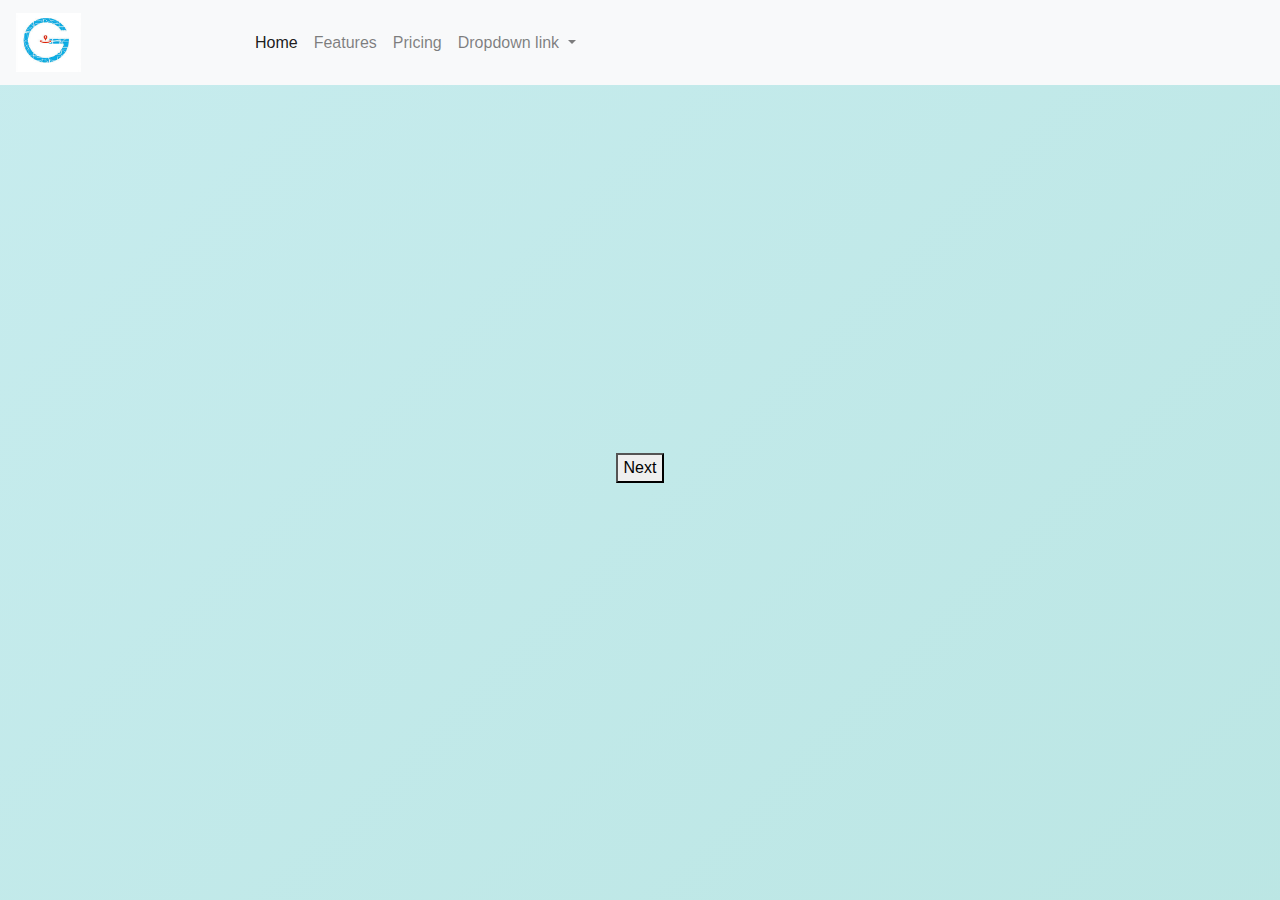
<file: question.html>
<!DOCTYPE html>
<head>
    <title>Questions</title>
    <link rel="stylesheet" href="style(questions).css">
    <style>
		#questionnaire {
			display: block;
		}

		#result {
			display: none;
			opacity: 0;
			text-align: center;
			margin-top: 20px;
			font-size: 24px;
		}
	</style>

<link rel="stylesheet" href="bootstrap.min.css">
<script src="bootstrap.min.js"></script>
</head>

<body>

	<nav class="navbar navbar-expand-lg navbar-light bg-light">
		<a class="navbar-brand" href="index.html"><img src="new logo guarddv tech.jpg" alt="logo"></a>
		<button class="navbar-toggler" type="button" data-toggle="collapse" data-target="#navbarNavDropdown" aria-controls="navbarNavDropdown" aria-expanded="false" aria-label="Toggle navigation">
		  <span class="navbar-toggler-icon"></span>
		</button>
		<div class="collapse navbar-collapse" id="navbarNavDropdown">
		  <ul class="navbar-nav">
			<li class="nav-item active">
			  <a class="nav-link" href="#">Home <span class="sr-only">(current)</span></a>
			</li>
			<li class="nav-item">
			  <a class="nav-link" href="#">Features</a>
			</li>
			<li class="nav-item">
			  <a class="nav-link" href="#">Pricing</a>
			</li>
			<li class="nav-item dropdown">
			  <a class="nav-link dropdown-toggle" href="#" id="navbarDropdownMenuLink" data-toggle="dropdown" aria-haspopup="true" aria-expanded="false">
				Dropdown link
			  </a>
			  <div class="dropdown-menu" aria-labelledby="navbarDropdownMenuLink">
				<a class="dropdown-item" href="#">Numbers</a>
				<a class="dropdown-item" href="question.html">Test</a>
				<a class="dropdown-item" href="#">Goal</a>
			  </div>
			</li>
		  </ul>
		</div>
	  </nav>
	  
	  <form id="questionnaire" class="fade-in-text">
	  <div id="questions">
	  <div class="card" id="question1" style="width: 50rem;">
		<div class="card-body">
			<div class="fade-in-text">
				<label >1. He makes me feel unsafe even in my own home.</label>
				<div >
					<input type="radio" name="q1" value="1">Disagree Strongly</input><br>
					<input type="radio" name="q1" value="2">Disagree Somewhat</input><br>
					<input type="radio" name="q1" value="3">Disagree a little</input><br>
					<input type="radio" name="q1" value="4">Agree a little</input><br>
					<input type="radio" name="q1" value="5">Agree Somewhat</input><br>
					<input type="radio" name="q1" value="6">Agree Strongly</input><br>
					
				</div>
			</div>
		  </div>
	  </div>
	  <div class="card" id="question2" style="width: 50rem;display: none;">
		<div class="card-body">
			<div class="fade-in-text">
				<label>2. I feel ashamed of the things he does to me.</label>
				
					<div class="fade-in-text">
						<input type="radio" name="q2" value="1">Disagree Strongly</input><br>
						<input type="radio" name="q2" value="2">Disagree Somewhat</input><br>
						<input type="radio" name="q2" value="3">Disagree a little</input><br>
						<input type="radio" name="q2" value="4">Agree a little</input><br>
						<input type="radio" name="q2" value="5">Agree Somewhat</input><br>
						<input type="radio" name="q2" value="6">Agree Strongly</input><br>
						
					</div>
			</div>
		  </div>
	  </div>
	  <div class="card" id="question3" style="width: 50rem;display: none;">
		<div class="card-body">
			<div class="fade-in-text" id="question3">
				<label>3. I try not to rock the boat because I am afraid of what he might do.</label>
					<div >
						<input type="radio" name="q3" value="1">Disagree Strongly</input><br>
						<input type="radio" name="q3" value="2">Disagree Somewhat</input><br>
						<input type="radio" name="q3" value="3">Disagree a little</input><br>
						<input type="radio" name="q3" value="4">Agree a little</input><br>
						<input type="radio" name="q3" value="5">Agree Somewhat</input><br>
						<input type="radio" name="q3" value="6">Agree Strongly</input><br>
						
					</div>
				</div>
		  </div>
	  </div>
	  <div class="card" id="question4" style="width: 50rem;display: none;">
		<div class="card-body">
			<div class="fade-in-text">
				<label>4. I feel like I am programmed to react in a certain way to him.</label>
						<div >
							<input type="radio" name="q4" value="1">Disagree Strongly</input><br>
							<input type="radio" name="q4" value="2">Disagree Somewhat</input><br>
							<input type="radio" name="q4" value="3">Disagree a little</input><br>
							<input type="radio" name="q4" value="4">Agree a little</input><br>
							<input type="radio" name="q4" value="5">Agree Somewhat</input><br>
							<input type="radio" name="q4" value="6">Agree Strongly</input><br>
								
						</div>
			</div>
		  </div>
	  </div>
	  <div class="card" id="question5" style="width: 50rem;display: none;">
		<div class="card-body">
			<div class="fade-in-text">
				<label>5. I fell like he keeps me prisoner.</label>
							<div >
								<input type="radio" name="q5" value="1">Disagree Strongly</input><br>
								<input type="radio" name="q5" value="2">Disagree Somewhat</input><br>
								<input type="radio" name="q5" value="3">Disagree a little</input><br>
								<input type="radio" name="q5" value="4">Agree a little</input><br>
								<input type="radio" name="q5" value="5">Agree Somewhat</input><br>
								<input type="radio" name="q5" value="6">Agree Strongly</input><br>
								
							</div>
			</div>
		  </div>
	  </div>
	  <div class="card" id="question6" style="width: 50rem;display: none;">
		<div class="card-body">
			<div class="fade-in-text">
				<label>6. He makes me feel like I have no corntol over my life, no power, no protection.</label>
							<div >
								<input type="radio" name="q6" value="1">Disagree Strongly</input><br>
								<input type="radio" name="q6" value="2">Disagree Somewhat</input><br>
								<input type="radio" name="q6" value="3">Disagree a little</input><br>
								<input type="radio" name="q6" value="4">Agree a little</input><br>
								<input type="radio" name="q6" value="5">Agree Somewhat</input><br>
								<input type="radio" name="q6" value="6">Agree Strongly</input><br>
								
							</div>
			</div>
		  </div>
	  </div>
	  <div class="card" id="question7" style="width: 50rem;display: none;">
		<div class="card-body">
			<div class="fade-in-text">
				<label>7. I hide the truth from others because I'm afraid not to.</label>
							<div >
								<input type="radio" name="q7" value="1">Disagree Strongly</input><br>
								<input type="radio" name="q7" value="2">Disagree Somewhat</input><br>
								<input type="radio" name="q7" value="3">Disagree a little</input><br>
								<input type="radio" name="q7" value="4">Agree a little</input><br>
								<input type="radio" name="q7" value="5">Agree Somewhat</input><br>
								<input type="radio" name="q7" value="6">Agree Strongly</input><br>
								
							</div>
			</div>
		  </div>
	  </div>
	  <div class="card" id="question8" style="width: 50rem;display: none;">
		<div class="card-body">
			<div class="fade-in-text">
				<label>8. I feel owned and controlled by him.</label>
							<div >
								<input type="radio" name="q8" value="1">Disagree Strongly</input><br>
								<input type="radio" name="q8" value="2">Disagree Somewhat</input><br>
								<input type="radio" name="q8" value="3">Disagree a little</input><br>
								<input type="radio" name="q8" value="4">Agree a little</input><br>
								<input type="radio" name="q8" value="5">Agree Somewhat</input><br>
								<input type="radio" name="q8" value="6">Agree Strongly</input><br>
								
							</div>
			</div>
		  </div>
	  </div>
	  <div class="card" id="question9" style="width: 50rem;display: none;">
		<div class="card-body">
			<div class="fade-in-text">
				<label>9. He can scare me without laying a hand on me.</label>
							<div >
								<input type="radio" name="q9" value="1">Disagree Strongly</input><br>
								<input type="radio" name="q9" value="2">Disagree Somewhat</input><br>
								<input type="radio" name="q9" value="3">Disagree a little</input><br>
								<input type="radio" name="q9" value="4">Agree a little</input><br>
								<input type="radio" name="q9" value="5">Agree Somewhat</input><br>
								<input type="radio" name="q9" value="6">Agree Strongly</input><br>
								
							</div>
			</div>
		  </div>
	  </div>
	  <div class="card" id="question10" style="width: 50rem;display: none;">
		<div class="card-body">
			<div class="fade-in-text">
				<label>10. He has a look that goes staright through me and terrifies me.</label>
						<div >
							<input type="radio" name="q10" value="1">Disagree Strongly</input><br>
							<input type="radio" name="q10" value="2">Disagree Somewhat</input><br>
							<input type="radio" name="q10" value="3">Disagree a little</input><br>
							<input type="radio" name="q10" value="4">Agree a little</input><br>
							<input type="radio" name="q10" value="5">Agree Somewhat</input><br>
							<input type="radio" name="q10" value="6">Agree Strongly</input><br>
								
					</div>
					
				</div>
			</div>
		  </div>
	  </div>
	</form>
    

<div id="appear">
	<button onclick="nextQuestion()" id="appear">Next</button>
</div>



	<h1 id="result" class="result"></h1>

	
   
    <script src="algorithm.js"></script>
	
        
    

</body>
</file>
<file: style(questions).css>
/* CSS Styles for Menu Bar */
ul.menu {
    list-style-type: none;
    margin: 0;
    padding: 0;
    background-color: #f2f2f2;
    overflow: hidden;
    display: flex;
    justify-content: space-between;
    align-items: center;
  }
  
  ul.menu li {
    float: left;
  }
  
  ul.menu li a {
    display: block;
    padding: 12px 16px;
    text-decoration: none;
    color: #333;
  }
  
  ul.menu li a:hover {
    background-color: #ddd;
  }
  
  .dropdown-content {
    display: none;
    position: absolute;
    right: 1%;
    background-color: #f9f9f9;
    min-width: 160px;
    box-shadow: 0px 8px 16px 0px rgba(0,0,0,0.2);
  }
  
  .dropdown:hover .dropdown-content {
    display: block;
  }
  
  .phone-number {
    font-weight: bold;
    padding: 12px 16px;
  }

  img {
    width: 30%;
    height: 30%;
  }

  .fade-in-text {
    opacity: 0;
    animation: fade-in 2s forwards;
  }

  #danger {
    text-align: center;
    color: red;
    animation: dangerAnimation 1s infinite;
  }

  #safe {
    text-align: center;
    color: blue;
    animation: safeAnimation 1s infinite;
  }

  .card{
    margin-right: auto;
    margin-left: auto;
    margin-top: 150px;
    justify-content: center;
    align-items: center;
    
    
  }
/*
  #appear{
            display: flex;
            justify-content: center;
            margin-left: 50px;
  }
*/



#appear{
  display: flex;
  justify-content: center;
  
}


  @keyframes dangerAnimation {
    0% { transform: scale(1); }
    50% { transform: scale(1.2);}
    100% { transform: scale(1);}
  }

  @keyframes safeAnimation {
    0% { transform: scale(1); }
    50% { transform: scale(1.2);}
    100% { transform: scale(1);}
  }
  
  @keyframes fade-in {
    0% {
      opacity: 0;
    }
    100% {
      opacity: 1;
    }
  }


  
  #result {
	margin-top: 20px;
	font-size: 24px;
	transition: opacity 0.5s ease-in;
}


    /*Background color*/

    body {
        background: linear-gradient(135deg, #c7ecee, #a2d9ce);
        background-size: 400% 400%;
        animation: gradientTransition 10s ease infinite;
      }
    
      
      @keyframes gradientTransition {
        0% {
          background-position: 0% 50%;
        }
        50% {
          background-position: 100% 50%;
        }
        100% {
          background-position: 0% 50%;
        }
      }
</file>
